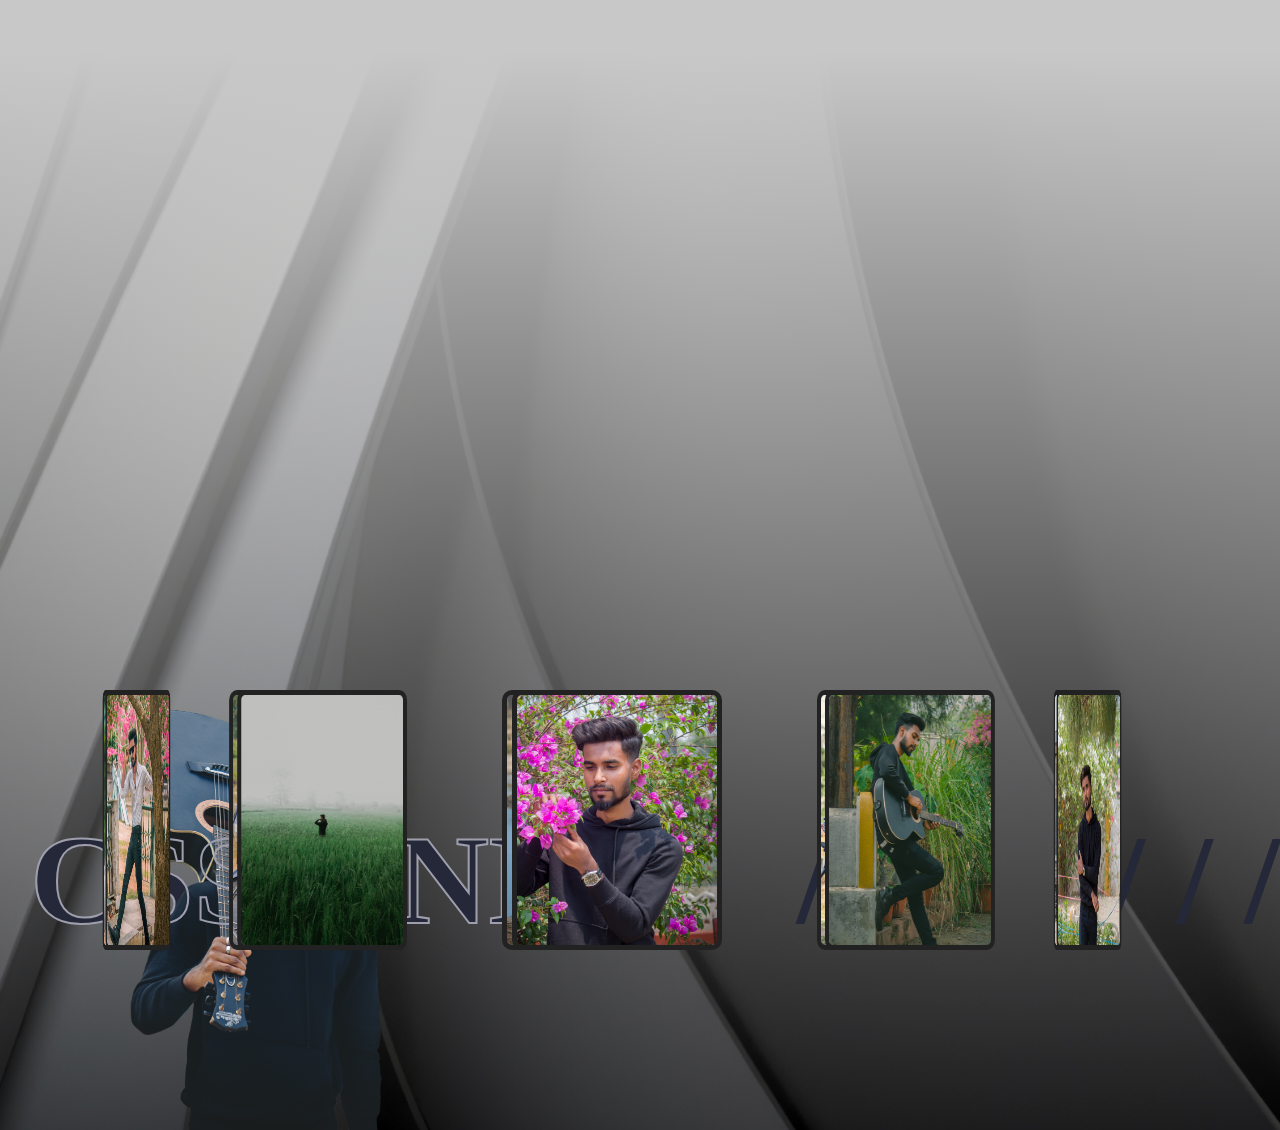
<file: trial.html>
<!DOCTYPE html>

<html>
<head>
  <meta http-equiv="CONTENT-TYPE" content="text/html; charset=UTF-8">
  <title>3D Website</title>
  <link rel="stylesheet" href="trial.css">
</head>
<body>
    <div class="banner">
        <div class="slider" style="--quantity: 10">
            <div class="item" style="--position: 1"><img src="img1.png" alt=""></div>
            <div class="item" style="--position: 2"><img src="img2.png" alt=""></div>
            <div class="item" style="--position: 3"><img src="img3.png" alt=""></div>
            <div class="item" style="--position: 4"><img src="img4.png" alt=""></div>
            <div class="item" style="--position: 5"><img src="img5.png" alt=""></div>
            <div class="item" style="--position: 6"><img src="img6.png" alt=""></div>
            <div class="item" style="--position: 7"><img src="img7.png" alt=""></div>
            <div class="item" style="--position: 8"><img src="img8.png" alt=""></div>
            <div class="item" style="--position: 9"><img src="img9.png" alt=""></div>
            <div class="item" style="--position: 10"><img src="img10.png" alt=""></div>
        </div>
        <div class="content">
            <h1 data-content="CSS ONLY">
                CSS ONLY
            </h1>
            <h1 class="bro">
                / / /
            </h1>
            <h1 class="brocode">
                / / /
            </h1>
            <div class="model"></div>
        </div>
    </div>
</body>
<script src="trial.js"></script>
</html>
</file>
<file: trial.css>
@import url('https://fonts.cdnfonts.com/css/ica-rubrik-black');
@import url('https://fonts.cdnfonts.com/css/poppins');

body{
    margin: 0px;
    padding: 0px;
    background-color: #c8c8c8;
}
.intro .in1 {
    position: absolute;
    font-family: Lato;
    font-size: 9em;
    line-height: 1em;
    color: #252838;
    max-width: 100%;
    z-index: 10;
    text-align: center;
    justify-content: center;
    align-items: center;
    left: 6%;
    margin-top: 150px;
}
.intro .in2 {
    position: absolute;
    font-family: 'ICA Rubrik';
    font-size: 2em;
    line-height: 1em;
    color: #252838;
    max-width: 100%;
    z-index: 10;
    margin-top: 320px;
    left: 37%;
}
.intro .in3 {
    position: absolute;
    font-family: Montserrat;
    font-weight: 100;
    font-size: 7em;
    line-height: 1em;
    color: #252838;
    max-width: 100%;
    z-index: 10;
    text-align: center;
    justify-content: center;
    align-items: center;
    left: 0%;
    margin-top: 700px;
}
.banner {
    width: 100%;
    height: 120vh;
    text-align: center;
    overflow: hidden;
    position: relative;
    background: linear-gradient(to bottom, #c8c8c8, rgba(200, 200, 200, 0)),
                url('bg.png') no-repeat center center;
    background-size: cover;
    margin-top: 50px;
}

.banner .slider {
    position: absolute;
    width: 200px;
    height: 250px;
    top: 50%;
    left: 40%;
    transform-style: preserve-3d;
    transform: rotateX(0deg) rotateY(0deg);
    animation: rotate 30s linear infinite;
    z-index: 2;
}

.banner .slider .item {
    position: absolute;
    width: 100%;
    height: 100%;
    transform: 
        rotateY(calc((var(--position) - 1) * (360 / var(--quantity)) * 1deg))
        translateZ(500px)
        translateY(100px);        
}

.banner .slider .item img {
    width: 100%;
    height: 100%;
    object-fit: cover;
    border-radius: 10px;
    border: 5px solid #222222;
}
.banner .slider .item #qwerty1.after {
    border: 5px solid #c8c8c8;
}
.banner .slider .item #qwerty2.after {
    border: 5px solid #c8c8c8;
}
.banner .slider .item #qwerty3.after {
    border: 5px solid #c8c8c8;
}
.banner .slider .item #qwerty4.after {
    border: 5px solid #c8c8c8;
}
.banner .slider .item #qwerty5.after {
    border: 5px solid #c8c8c8;
}
.banner .slider .item #qwerty6.after {
    border: 5px solid #c8c8c8;
}
.banner .slider .item #qwerty7.after {
    border: 5px solid #c8c8c8;
}
.banner .slider .item #qwerty8.after {
    border: 5px solid #c8c8c8;
}
.banner .slider .item #qwerty9.after {
    border: 5px solid #c8c8c8;
}
.banner .slider .item #qwerty10.after {
    border: 5px solid #c8c8c8;
}
@keyframes rotate {
    from {
        transform: perspective(1000px) rotateX(-10deg) rotateY(0deg);
    }
    to {
        transform: perspective(1000px) rotateX(-10deg) rotateY(360deg);
    }
}
.banner .content{
    position: absolute;
    bottom: 0;
    left: 50%;
    transform: translateX(-50%);
    width: min(1400px, 100vw);
    height: max-content;
    padding-bottom: 100px;
    display: flex;
    flex-wrap: wrap;
    justify-content: space-between;
    align-items: center;
}
.banner .content h1{
    position: absolute;
    font-family: Lato;
    font-size: 8em;
    line-height: 1em;
    color: #252838;
    position: relative;
    text-align: center;
    align-items: center;
    justify-content: center;
    margin-left: 30px;
    font-weight: 800;
}
.banner .content h1::after{
    position: absolute;
    inset: 0 0 0 0;
    content: attr(data-content);
    -webkit-text-stroke: 2px #9e9eac;
    color: transparent;
    z-index: 5;
}

.banner .content .model{
    background-image: url(png.png);
    width: 100%;
    height: 80vh;
    position: absolute;
    bottom: 0%;
    left: 0.5%;
    background-size: auto 100%;
    background-repeat: no-repeat;
    background-position: top-center;
    z-index: 3;
}
.divider {
    width: 100vw;
    height: 3px;
    background-color: #252838;
}
.form {
    position: relative;
}
.feedback {
    height: 55px;
    width: 670px;
    font-size: 40px;
    margin-top: 60px;
    margin-left: 80px;
    border: 3px solid #252838;
    border-radius: 30px;
    font-family: Montserrat;
    padding: 50 50px;
    background-color: #32364f;
    padding-right: 110px;
    margin-bottom: 80px;
    padding-top: 25px;
    padding-bottom: 25px;
    padding-left: 20px;
    color: white;
    z-index: 1000;
}
.b1 {
    position: absolute;
    height: 100px;
    width: 100px;
    background-color: #32364f;
    margin-top: 65px;
    border-radius: 30px;
    right: 100px;
    border: none;
    z-index: 1011;
}
.send {
    position: absolute;
    height: 100px;
    width: 100px;
    top: -0%;
    left: -5%;
}
.nexp {
    height: 30vh;
    max-width: 90vw;
    background-color: #c8c8c8;
    top: 50%;
    align-items: center;
    justify-content: center;
    margin-left: 5vw;
}
.about {
    font-size: 36px;
    color: #252838;
    margin-top: 50px;
    font-family: Lato;
    font-weight: 300;
}
.c2 {
    display: flex;
    font-size: 50px;
    text-align: center;
    justify-content: center;
    color: #252838;
    top: 100%;
    margin-top: 5px;
    font-family: Montserrat;
}
.z1 {
    height: 80px;
    margin-left: 120px;
    margin-right: 120px;
    margin-top: 50px;
    margin-bottom: 400px;
}
.formcont {
    position: fixed;
    bottom: -30px;
    left: 0;
    width: 100vw;
    z-index: 999;
    background-color: #252838;
    border-radius: 30px;
}
@property --angle {
    syntax: "<angle>";
    initial-value: 0deg;
    inherits: false;
}
.fc, .fc2 {
    display: none;
    position: fixed;
    bottom: 0;
    left: 0;
    width: 100vw;
    height: 225px;
    z-index: 998;
    border-radius: 30px;
    padding: 2px;
    background-image: conic-gradient(from var(--angle), blue, green, yellow, red, blue);
    animation: 3s spin linear infinite;
}
@keyframes spin {
    from {
        --angle: 0deg;
    }
    to {
        --angle: 360deg;
    }
}
.fc2 {
    filter: blur(1.5rem);
    opacity: 1;
}
.specialcont {
    height: 40px;
    background-color: blue;
}

.modal {
  display: none;
  position: fixed;
  z-index: 9999;
  left: 0;
  top: 0;
  width: 100%;
  height: 100%;
  overflow: auto;
  background-color: rgba(0, 0, 0, 0);
}

.modal-content {
  backdrop-filter: blur(10px);
  margin: 50% auto;
  padding: 30px;
  border: 1px solid #888;
  width: 80%; 
  max-width: 500px; 
  text-align: center;
  border-radius: 10px;
  background-image: linear-gradient(120deg, rgba(255, 255, 255, 0.1), rgba(0, 0, 0, 0.2));
  box-shadow: 10px 10px 10px rgba(0, 0, 0, 0.3);
}

#passwordInput {
  width: 90%; 
  padding: 15px; 
  margin: 20px 0;
  border: 1px solid black;
  border-radius: 5px;
  font-size: 30px;
  background-color: rgba(0,0,0,0);
  font-family: Montserrat;
}

#submitPassword {
  padding: 15px 30px;
  font-size: 30px; 
  font-family: Montserrat;
  border-radius: 15px;
  background-color: rgba(47, 146, 43, 1);
  color: white;
  border: 1px solid rgba(0, 0, 0, 0.5);
  
}

.close {
  color: white;
  float: right;
  font-size: 50px;
  font-weight: 200;
}

.close:hover,
.close:focus {
  color: black;
  text-decoration: none;
  cursor: pointer;
}

#submitPassword:hover {
  background-color: #45a049;
}

.textp {
    color: white;
    font-size: 30px;
    font-family: Montserrat;
    font-weight: 200;
}

.dcont {
    width: 120px;
    height: 60px;
    border: 2px solid #252838;
    border-radius: 30px;
    margin-top: 50px;
    position: relative;
    transition: transform 0.5s ease; /* Smooth transition */
}
.dcont.border-green {
    border-color: green; /* Change border color to green */
}
.dm {
    width: 60px;
    transition: transform 0.5s ease, opacity 0.5s ease; /* Smooth transition */
}

.dm.moved {
    transform: translateX(60px);
}

.dm.changed {
    opacity: 0;
}

.dcontmain {
    display: flex;
    align-items: center;
    justify-content: center;
}

.dm.changed {
    transition: opacity 0.5s;
    opacity: 0;
}

.dm.moved {
    transition: transform 0.5s;
    transform: translateX(60px); /* Move the image */
}
.blocker {
    z-index: 9998;
    width: 100vw;
    height: 3px;
    background-color: #c8c8c8;
    position: absolute;
    top: 163px;
}
/* The Feedback Modal (background) */
#feedbackModal {
  display: none; /* Hidden by default */
  position: fixed; /* Stay in place */
  z-index: 9999; /* Sit on top */
  left: 0;
  top: 0;
  width: 100%; /* Full width */
  height: 100%; /* Full height */
  overflow: auto; /* Enable scroll if needed */
  background-color: rgb(0,0,0); /* Fallback color */
  background-color: rgba(0,0,0,0); /* Black w/ opacity */
}

/* Modal Content/Box */
#feedbackModal .modal-content {
  backdrop-filter: blur(10px);
  background-image: linear-gradient(120deg, rgba(255, 255, 255, 0.1), rgba(0, 0, 0, 0.2));
  margin: 70% auto; /* 15% from the top and centered */
  padding: 20px;
  border: 1px solid #888;
  width: 80%; /* Could be more or less, depending on screen size */
  height: 250px;
  max-width: 600px;
  border-radius: 10px;
  text-align: center;
}

/* The Close Button */
#feedbackModal .close {
  color: #aaa;
  float: right;
  font-size: 40px;
  font-weight: bold;
}

#feedbackModal .close:hover,
#feedbackModal .close:focus {
  color: black;
  text-decoration: none;
  cursor: pointer;
}

/* Style the OK button */
#closeFeedbackButton {
  padding: 15px 30px;
  font-size: 30px;
  font-family: Montserrat;
  border-radius: 50px;
  background-color: transparent;
  color: white;
  border: 1px solid white;
  margin-top: 80px;
  cursor: pointer;
  transition: background-color 0.3s ease;
  float: right;
  margin-right: 20px;
}

#closeFeedbackButton:hover {
  background-color: rgba(47, 146, 43, 0.8);
}
#feedbackMessage {
    font-size: 30px;
    font-family: Montserrat;
    font-weight: 400;
    color: white;
}
.sidebar {
  display: none;
  position: fixed;
  top: 0;
  right: 0;
  width: 300px;
  height: 100%;
  background: rgba(0, 0, 0, 0.5);
  backdrop-filter: blur(10px);
  z-index: 10000;
  padding: 20px;
}

.sidebar-content {
  background: #fff;
  padding: 20px;
  border-radius: 10px;
  position: relative;
  height: 100%;
}

.info-box {
  margin-top: 20px;
  padding: 10px;
  border: 1px solid #ccc;
  border-radius: 5px;
}

.button {
  display: block;
  margin: 10px 0;
}

#closeWebsiteInfo, #closeCreatorInfo {
  background: #f44336;
  color: white;
  border: none;
  padding: 10px;
  border-radius: 5px;
  cursor: pointer;
}

#closeWebsiteInfo:hover, #closeCreatorInfo:hover {
  background: #d32f2f;
}





/* Style for the three bars icon */
#threeLinesIcon {
  position: absolute;
  top: 20px;
  right: 20px;
  width: 70px;
  height: 50px;
  display: flex;
  flex-direction: column;
  justify-content: space-between;
  cursor: pointer;
  margin-right: 30px;
  margin-top: 30px;
}

#threeLinesIcon .sp1 {
  display: block;
  height: 6px;
  background-color: #252838;
  border-radius: 4px;
}
#threeLinesIcon .sp2 {
  display: block;
  height: 6px;
  background-color: #252838;
  border-radius: 4px;
}
#threeLinesIcon .sp3 {
  display: block;
  height: 6px;
  background-color: #252838;
  border-radius: 4px;
}

/* Sidebar */
#sidebar {
  display: none; /* Hidden by default */
  position: fixed;
  top: 35px;
  right: 35px;
  width: 400px;
  height: 800px;
  background-color: rgba(0, 0, 0, 0.2);
  backdrop-filter: blur(10px);
  z-index: 9999;
  padding: 20px;
  color: red;
  border-radius: 20px;
  background-image: linear-gradient(120deg, rgba(255, 255, 255, 0.1), rgba(0, 0, 0, 0.2));
  border: 1px solid white;
  box-shadow: 10px 10px 10px rgba(0, 0, 0, 0.3);
  
}

/* Sidebar items */
#sidebar button {
  display: block;
  width: 100%;
  padding: 10px;
  margin-bottom: 10px;
  background-color: transparent;
  border: none;
  color: white;
  text-align: left;
  cursor: pointer;
  font-size: 35px;
  margin-left: 20px;
  font-family: Montserrat;
}

#sidebar button:hover {
  background-color: #c8c8c8;
  color: #1d1f2a;
}

/* Info divs */
#websiteInfo {
  display: none;
  position: fixed;
  top: 40%;
  left: 50%;
  transform: translate(-50%, -50%);
  height: 400px;
  width: 800px;
  max-width: ;
  padding: ;
  background-color: rgba(0, 0, 0, 0.1);
  backdrop-filter: blur(10px);
  color: white;
  z-index: 9999;
  border-radius: 20px;
  background-size: cover;
  overflow: hidden;
  background-image: linear-gradient(120deg, rgba(255, 255, 255, 0.1), rgba(0, 0, 0, 0.2));
  border: 1px solid white;
  box-shadow: 10px 10px 10px rgba(0, 0, 0, 0.3);

}
#creatorInfo {
  display: none;
  position: fixed;
  top: 40%;
  left: 50%;
  transform: translate(-50%, -50%);
  height: 400px;
  width: 800px;
  max-width: ;
  padding: ;
  background-color: rgba(0, 0, 0, 0.1);
  backdrop-filter: blur(10px);
  color: white;
  z-index: 9999;
  border-radius: 20px;
  background-size: cover;
  overflow: hidden;
  background-image: linear-gradient(120deg, rgba(255, 255, 255, 0.1), rgba(0, 0, 0, 0.2));
  border: 1px solid white;
  box-shadow: 10px 10px 10px rgba(0, 0, 0, 0.3);
  
}
.pp {
    object-fit: cover;
    border-radius: inherit;
    position: absolute;
    height: 400px;
}

.cinfo {
    position: absolute;
    font-size: 20px;
    font-family: Montserrat;
    font-weight: 400;
    padding-left: 400px;
    line-height: 1;
    padding-top: 50px;
}
.webhead {
    position: absolute;
    font-size: 40px;
    font-family: Montserrat;
    font-weight: 400;
    padding-left: 300px;
    top: -5%;
}
.webinfo {
    font-size: 20px;
    font-family: Montserrat;
    font-weight: 400;
    padding-top: 50px;
    padding-left: 30px;
    padding-right: 30px;
}
.webcontx {
    display: flex;
    justify-content: center;
    background-color: blue;
}
.web {
    color: #252838;
    font-size: 40px;
    border: 2px solid #252838;
    font-family: Montserrat;
    position: absolute;
    z-index: 500;
    top: 145vh;
    text-decoration: none;
    border-radius: 30px;
    padding-right: 20px;
    padding-left: 20px;
</file>
